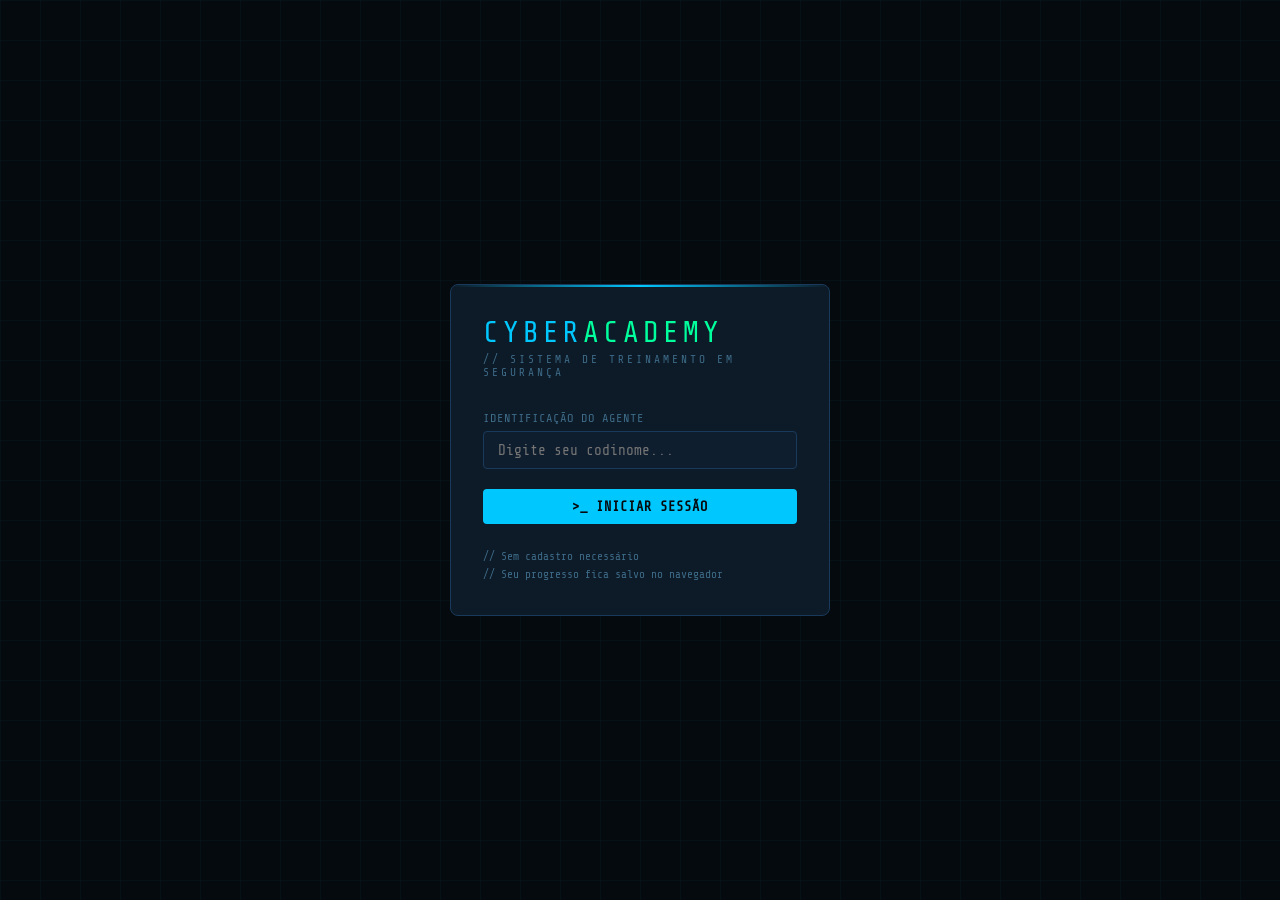
<file: login.html>
<!DOCTYPE html>
<html lang="pt-BR">
<head>
  <meta charset="UTF-8">
  <meta name="viewport" content="width=device-width, initial-scale=1.0">
  <title>CyberAcademy — Login</title>
  <link rel="stylesheet" href="css/style.css">
</head>
<body>
  <div class="login-wrapper">
    <div class="panel login-box">
      <div class="login-logo">CYBER<span>ACADEMY</span></div>
      <div class="login-sub">// SISTEMA DE TREINAMENTO EM SEGURANÇA</div>

      <div class="form-group">
        <label for="username">Identificação do agente</label>
        <input type="text" id="username" placeholder="Digite seu codinome..." maxlength="20" autocomplete="off">
        <div class="error-msg" id="error-msg"></div>
      </div>

      <button class="btn btn-primary" style="width:100%" onclick="logar()">
        &gt;_ INICIAR SESSÃO
      </button>

      <div style="margin-top: 1.5rem; font-family: var(--mono); font-size: 0.7rem; color: var(--text3); line-height: 1.6;">
        <div>// Sem cadastro necessário</div>
        <div>// Seu progresso fica salvo no navegador</div>
      </div>
    </div>
  </div>

  <script src="js/auth.js"></script>
</body>
</html>
</file>
<file: css/style.css>
@import url('https://fonts.googleapis.com/css2?family=Share+Tech+Mono&family=Exo+2:wght@300;400;600;700&display=swap');

:root {
  --bg: #050a0f;
  --bg2: #0a1520;
  --bg3: #0f1e2e;
  --panel: #0d1a27;
  --border: #1a3a5c;
  --border2: #0e4d72;
  --accent: #00c8ff;
  --accent2: #00ff9d;
  --accent3: #ff6b35;
  --warn: #ffcc00;
  --danger: #ff3b5c;
  --text: #c8e8ff;
  --text2: #7aadcc;
  --text3: #3d6b88;
  --mono: 'Share Tech Mono', monospace;
  --sans: 'Exo 2', sans-serif;
  --radius: 4px;
  --radius2: 8px;
}

* { box-sizing: border-box; margin: 0; padding: 0; }

body {
  background: var(--bg);
  color: var(--text);
  font-family: var(--sans);
  font-size: 16px;
  min-height: 100vh;
  background-image:
    linear-gradient(rgba(0,200,255,0.03) 1px, transparent 1px),
    linear-gradient(90deg, rgba(0,200,255,0.03) 1px, transparent 1px);
  background-size: 40px 40px;
}

/* ─── NAV ─── */
nav {
  display: flex;
  align-items: center;
  justify-content: space-between;
  padding: 0 2rem;
  height: 60px;
  background: var(--bg2);
  border-bottom: 1px solid var(--border);
  position: sticky;
  top: 0;
  z-index: 100;
}

.nav-logo {
  font-family: var(--mono);
  font-size: 1.2rem;
  color: var(--accent);
  text-decoration: none;
  letter-spacing: 2px;
}

.nav-logo span { color: var(--accent2); }

.nav-links { display: flex; gap: 1.5rem; align-items: center; }

.nav-links a {
  color: var(--text2);
  text-decoration: none;
  font-size: 0.85rem;
  font-family: var(--mono);
  letter-spacing: 1px;
  text-transform: uppercase;
  transition: color 0.2s;
  padding: 4px 8px;
  border: 1px solid transparent;
  border-radius: var(--radius);
}
.nav-links a:hover, .nav-links a.active {
  color: var(--accent);
  border-color: var(--border2);
}

.nav-user {
  display: flex;
  align-items: center;
  gap: 0.75rem;
  font-size: 0.85rem;
  font-family: var(--mono);
}

.nav-user .username { color: var(--accent2); }

.btn-logout {
  background: transparent;
  border: 1px solid var(--danger);
  color: var(--danger);
  padding: 4px 12px;
  border-radius: var(--radius);
  cursor: pointer;
  font-family: var(--mono);
  font-size: 0.75rem;
  letter-spacing: 1px;
  text-transform: uppercase;
  transition: all 0.2s;
}
.btn-logout:hover { background: rgba(255,59,92,0.1); }

/* ─── CONTAINER ─── */
.container {
  max-width: 900px;
  margin: 0 auto;
  padding: 2rem;
}

/* ─── TÍTULOS ─── */
.page-title {
  font-family: var(--mono);
  font-size: 1.5rem;
  color: var(--accent);
  letter-spacing: 3px;
  text-transform: uppercase;
  margin-bottom: 0.5rem;
}
.page-subtitle {
  color: var(--text3);
  font-family: var(--mono);
  font-size: 0.8rem;
  letter-spacing: 2px;
  margin-bottom: 2rem;
}

/* ─── PANEL / CARD ─── */
.panel {
  background: var(--panel);
  border: 1px solid var(--border);
  border-radius: var(--radius2);
  padding: 1.5rem;
  position: relative;
  overflow: hidden;
}
.panel::before {
  content: '';
  position: absolute;
  top: 0; left: 0; right: 0;
  height: 2px;
  background: linear-gradient(90deg, transparent, var(--accent), transparent);
}

/* ─── BOTÕES ─── */
.btn {
  display: inline-block;
  padding: 10px 24px;
  border-radius: var(--radius);
  font-family: var(--mono);
  font-size: 0.85rem;
  letter-spacing: 1px;
  text-transform: uppercase;
  cursor: pointer;
  transition: all 0.2s;
  border: none;
  text-decoration: none;
}
.btn-primary {
  background: var(--accent);
  color: var(--bg);
  font-weight: 700;
}
.btn-primary:hover { background: #33d4ff; }

.btn-outline {
  background: transparent;
  border: 1px solid var(--accent);
  color: var(--accent);
}
.btn-outline:hover { background: rgba(0,200,255,0.1); }

.btn-success {
  background: var(--accent2);
  color: var(--bg);
  font-weight: 700;
}
.btn-success:hover { background: #33ffb4; }

.btn:disabled {
  opacity: 0.4;
  cursor: not-allowed;
}

/* ─── INPUTS ─── */
input[type="text"], input[type="password"] {
  width: 100%;
  background: var(--bg3);
  border: 1px solid var(--border);
  border-radius: var(--radius);
  color: var(--text);
  padding: 10px 14px;
  font-family: var(--mono);
  font-size: 0.9rem;
  outline: none;
  transition: border-color 0.2s;
}
input[type="text"]:focus, input[type="password"]:focus {
  border-color: var(--accent);
}

label {
  display: block;
  font-family: var(--mono);
  font-size: 0.75rem;
  letter-spacing: 1px;
  text-transform: uppercase;
  color: var(--text3);
  margin-bottom: 6px;
}

.form-group { margin-bottom: 1.25rem; }

/* ─── BADGE ─── */
.badge {
  display: inline-block;
  padding: 2px 10px;
  border-radius: 20px;
  font-family: var(--mono);
  font-size: 0.7rem;
  letter-spacing: 1px;
  text-transform: uppercase;
  font-weight: 700;
}
.badge-easy   { background: rgba(0,255,157,0.15); color: var(--accent2); border: 1px solid rgba(0,255,157,0.3); }
.badge-medium { background: rgba(255,204,0,0.15); color: var(--warn); border: 1px solid rgba(255,204,0,0.3); }
.badge-hard   { background: rgba(255,59,92,0.15); color: var(--danger); border: 1px solid rgba(255,59,92,0.3); }
.badge-cat    { background: rgba(0,200,255,0.1); color: var(--accent); border: 1px solid rgba(0,200,255,0.2); }

/* ─── TIMER ─── */
#timer-display {
  font-family: var(--mono);
  font-size: 3rem;
  text-align: center;
  color: var(--accent);
  letter-spacing: 4px;
  line-height: 1;
  margin-bottom: 0.5rem;
  transition: color 0.3s;
}
#timer-display.warn  { color: var(--warn); }
#timer-display.danger { color: var(--danger); }

#timer-bar {
  height: 4px;
  background: var(--border);
  border-radius: 2px;
  margin-bottom: 2rem;
  overflow: hidden;
}
#timer-bar-fill {
  height: 100%;
  background: var(--accent);
  border-radius: 2px;
  transition: width 1s linear, background 0.3s;
}

/* ─── QUIZ ─── */
.quiz-header {
  display: flex;
  justify-content: space-between;
  align-items: center;
  margin-bottom: 1.5rem;
}

.quiz-progress {
  font-family: var(--mono);
  font-size: 0.8rem;
  color: var(--text3);
  letter-spacing: 1px;
}

.quiz-score-mini {
  font-family: var(--mono);
  font-size: 0.8rem;
  color: var(--accent2);
}

#pergunta-texto {
  font-size: 1.15rem;
  font-weight: 600;
  color: var(--text);
  line-height: 1.5;
  margin-bottom: 1.5rem;
}

.opcoes-grid {
  display: grid;
  grid-template-columns: 1fr 1fr;
  gap: 0.75rem;
}

.opcao-btn {
  background: var(--bg3);
  border: 1px solid var(--border);
  border-radius: var(--radius2);
  color: var(--text);
  padding: 1rem;
  font-family: var(--sans);
  font-size: 0.9rem;
  cursor: pointer;
  text-align: left;
  transition: all 0.2s;
  line-height: 1.4;
}
.opcao-btn:hover:not(:disabled) {
  border-color: var(--accent);
  background: rgba(0,200,255,0.05);
}
.opcao-btn.correta {
  border-color: var(--accent2);
  background: rgba(0,255,157,0.1);
  color: var(--accent2);
}
.opcao-btn.errada {
  border-color: var(--danger);
  background: rgba(255,59,92,0.08);
  color: var(--danger);
}
.opcao-btn:disabled { cursor: not-allowed; }

.feedback-box {
  margin-top: 1rem;
  padding: 0.75rem 1rem;
  border-radius: var(--radius);
  font-family: var(--mono);
  font-size: 0.85rem;
  display: none;
}
.feedback-box.show { display: block; }
.feedback-box.acerto { background: rgba(0,255,157,0.08); border: 1px solid rgba(0,255,157,0.3); color: var(--accent2); }
.feedback-box.erro   { background: rgba(255,59,92,0.08); border: 1px solid rgba(255,59,92,0.3); color: var(--danger); }

.quiz-next {
  margin-top: 1rem;
  display: none;
}
.quiz-next.show { display: flex; justify-content: flex-end; }

/* ─── RESULTADO ─── */
#resultado {
  display: none;
  text-align: center;
}
#resultado.show { display: block; }

.resultado-score {
  font-family: var(--mono);
  font-size: 4rem;
  color: var(--accent);
  letter-spacing: 4px;
  margin: 1rem 0;
}

.resultado-msg {
  font-size: 1rem;
  color: var(--text2);
  margin-bottom: 1.5rem;
}

.stats-grid {
  display: grid;
  grid-template-columns: repeat(3, 1fr);
  gap: 1rem;
  margin: 1.5rem 0;
}

.stat-card {
  background: var(--bg3);
  border: 1px solid var(--border);
  border-radius: var(--radius2);
  padding: 1rem;
  text-align: center;
}
.stat-num {
  font-family: var(--mono);
  font-size: 1.5rem;
  color: var(--accent2);
  margin-bottom: 4px;
}
.stat-label {
  font-family: var(--mono);
  font-size: 0.7rem;
  color: var(--text3);
  letter-spacing: 1px;
  text-transform: uppercase;
}

/* ─── RANKING ─── */
.ranking-item {
  display: flex;
  align-items: center;
  gap: 1rem;
  padding: 0.875rem 1rem;
  border-radius: var(--radius);
  border: 1px solid var(--border);
  background: var(--bg3);
  margin-bottom: 0.5rem;
  transition: border-color 0.2s;
}
.ranking-item:hover { border-color: var(--border2); }

.ranking-pos {
  font-family: var(--mono);
  font-size: 0.9rem;
  color: var(--text3);
  width: 28px;
  text-align: center;
  flex-shrink: 0;
}
.ranking-pos.top1 { color: #ffd700; font-size: 1.2rem; }
.ranking-pos.top2 { color: #c0c0c0; font-size: 1.1rem; }
.ranking-pos.top3 { color: #cd7f32; font-size: 1rem; }

.ranking-name {
  flex: 1;
  font-weight: 600;
  color: var(--text);
}
.ranking-name.eu { color: var(--accent); }

.ranking-pts {
  font-family: var(--mono);
  font-size: 0.9rem;
  color: var(--accent2);
}

.ranking-lvl {
  font-family: var(--mono);
  font-size: 0.7rem;
  color: var(--text3);
  width: 50px;
  text-align: right;
}

/* ─── PERFIL ─── */
.perfil-header {
  display: flex;
  align-items: center;
  gap: 1.5rem;
  margin-bottom: 2rem;
}

.avatar {
  width: 72px;
  height: 72px;
  border-radius: 50%;
  background: var(--bg3);
  border: 2px solid var(--accent);
  display: flex;
  align-items: center;
  justify-content: center;
  font-family: var(--mono);
  font-size: 1.5rem;
  color: var(--accent);
  flex-shrink: 0;
}

.perfil-info h2 {
  font-family: var(--mono);
  font-size: 1.3rem;
  color: var(--accent2);
  margin-bottom: 4px;
}
.perfil-nivel {
  font-family: var(--mono);
  font-size: 0.75rem;
  color: var(--text3);
  letter-spacing: 2px;
}

.xp-bar-wrap {
  margin: 1.5rem 0;
}
.xp-label {
  display: flex;
  justify-content: space-between;
  font-family: var(--mono);
  font-size: 0.75rem;
  color: var(--text3);
  margin-bottom: 6px;
}
.xp-bar {
  height: 8px;
  background: var(--border);
  border-radius: 4px;
  overflow: hidden;
}
.xp-fill {
  height: 100%;
  background: linear-gradient(90deg, var(--accent2), var(--accent));
  border-radius: 4px;
  transition: width 1s ease;
}

/* ─── BADGES ─── */
.badges-grid {
  display: grid;
  grid-template-columns: repeat(auto-fill, minmax(120px, 1fr));
  gap: 1rem;
  margin-top: 1.5rem;
}
.badge-card {
  background: var(--bg3);
  border: 1px solid var(--border);
  border-radius: var(--radius2);
  padding: 1rem;
  text-align: center;
  transition: all 0.2s;
}
.badge-card.unlocked { border-color: rgba(0,255,157,0.4); }
.badge-card.locked { opacity: 0.4; filter: grayscale(1); }
.badge-icon { font-size: 2rem; margin-bottom: 6px; }
.badge-name {
  font-family: var(--mono);
  font-size: 0.65rem;
  color: var(--text2);
  letter-spacing: 1px;
}

/* ─── LOGIN ─── */
.login-wrapper {
  min-height: 100vh;
  display: flex;
  align-items: center;
  justify-content: center;
  background: var(--bg);
  background-image:
    linear-gradient(rgba(0,200,255,0.03) 1px, transparent 1px),
    linear-gradient(90deg, rgba(0,200,255,0.03) 1px, transparent 1px);
  background-size: 40px 40px;
}

.login-box {
  width: 100%;
  max-width: 380px;
  padding: 2rem;
}

.login-logo {
  font-family: var(--mono);
  font-size: 1.8rem;
  color: var(--accent);
  letter-spacing: 4px;
  margin-bottom: 0.25rem;
}
.login-logo span { color: var(--accent2); }
.login-sub {
  font-family: var(--mono);
  font-size: 0.7rem;
  color: var(--text3);
  letter-spacing: 3px;
  margin-bottom: 2rem;
}

.error-msg {
  color: var(--danger);
  font-family: var(--mono);
  font-size: 0.8rem;
  margin-top: 0.5rem;
  display: none;
}
.error-msg.show { display: block; }

/* ─── PROGRESS CIRCLES ─── */
.progress-ring { display: inline-block; vertical-align: middle; }

/* ─── DIVIDER ─── */
.divider {
  border: none;
  border-top: 1px solid var(--border);
  margin: 1.5rem 0;
}

/* ─── HOME / DASHBOARD ─── */
.home-grid {
  display: grid;
  grid-template-columns: 2fr 1fr;
  gap: 1.5rem;
}

.category-btn {
  background: var(--bg3);
  border: 1px solid var(--border);
  border-radius: var(--radius2);
  padding: 1rem;
  display: flex;
  align-items: center;
  gap: 0.75rem;
  cursor: pointer;
  text-decoration: none;
  transition: all 0.2s;
  color: var(--text);
}
.category-btn:hover { border-color: var(--accent); background: rgba(0,200,255,0.04); }
.category-icon { font-size: 1.5rem; }
.category-info .cat-name { font-weight: 600; font-size: 0.9rem; margin-bottom: 2px; }
.category-info .cat-desc { font-size: 0.75rem; color: var(--text3); font-family: var(--mono); }

@media (max-width: 640px) {
  .home-grid { grid-template-columns: 1fr; }
  .opcoes-grid { grid-template-columns: 1fr; }
  .stats-grid { grid-template-columns: repeat(2, 1fr); }
}


/* ─────────────────────────────
   RESPONSIVIDADE MOBILE/TABLET
   Adicione no FINAL do CSS


   /* ─── RESPONSIVIDADE MOBILE ─── */

@media (max-width: 768px) {

  .container {
    padding: 1rem;
  }

  /* ── NAV ── */
  nav {
    padding: 0 1rem;
    height: auto;
    flex-wrap: wrap;
    gap: 0.5rem;
    padding-top: 0.6rem;
    padding-bottom: 0.6rem;
  }

  .nav-links {
    order: 3;
    width: 100%;
    gap: 0.5rem;
    overflow-x: auto;
    padding-bottom: 4px;
    -webkit-overflow-scrolling: touch;
  }

  .nav-links a {
    font-size: 0.7rem;
    white-space: nowrap;
    padding: 3px 6px;
  }

  .nav-user {
    gap: 0.5rem;
    font-size: 0.8rem;
  }

  .btn-logout {
    padding: 3px 8px;
    font-size: 0.7rem;
  }

  /* ── HOME ── */
  .home-grid {
    grid-template-columns: 1fr;
  }

  /* ── QUIZ ── */
  .opcoes-grid {
    grid-template-columns: 1fr;
  }

  .quiz-header {
    flex-wrap: wrap;
    gap: 0.4rem;
  }

  #pergunta-texto {
    font-size: 1rem;
  }

  /* ── TIMER ── */
  #timer-display {
    font-size: 2.2rem;
    letter-spacing: 2px;
  }

  /* ── RESULTADO ── */
  .resultado-score {
    font-size: 2.5rem;
    letter-spacing: 2px;
  }

  .stats-grid {
    grid-template-columns: repeat(2, 1fr);
  }

  /* ── PERFIL ── */
  .perfil-header {
    flex-direction: column;
    align-items: flex-start;
    gap: 0.75rem;
  }

  /* ── RANKING ── */
  .ranking-item {
    gap: 0.5rem;
    padding: 0.75rem;
  }

  .ranking-lvl {
    display: none;
  }

  /* ── BADGES ── */
  .badges-grid {
    grid-template-columns: repeat(2, 1fr);
  }

  /* ── LOGIN ── */
  .login-box {
    padding: 1.5rem 1rem;
  }

}

/* Telas muito pequenas (< 400px) */
@media (max-width: 400px) {

  .page-title {
    font-size: 1.1rem;
    letter-spacing: 2px;
  }

  #timer-display {
    font-size: 1.8rem;
  }

  .resultado-score {
    font-size: 2rem;
  }

  .stats-grid {
    grid-template-columns: 1fr;
  }

  .opcao-btn {
    padding: 0.75rem;
    font-size: 0.85rem;
  }

  .panel {
    padding: 1rem;
  }

}
</file>
